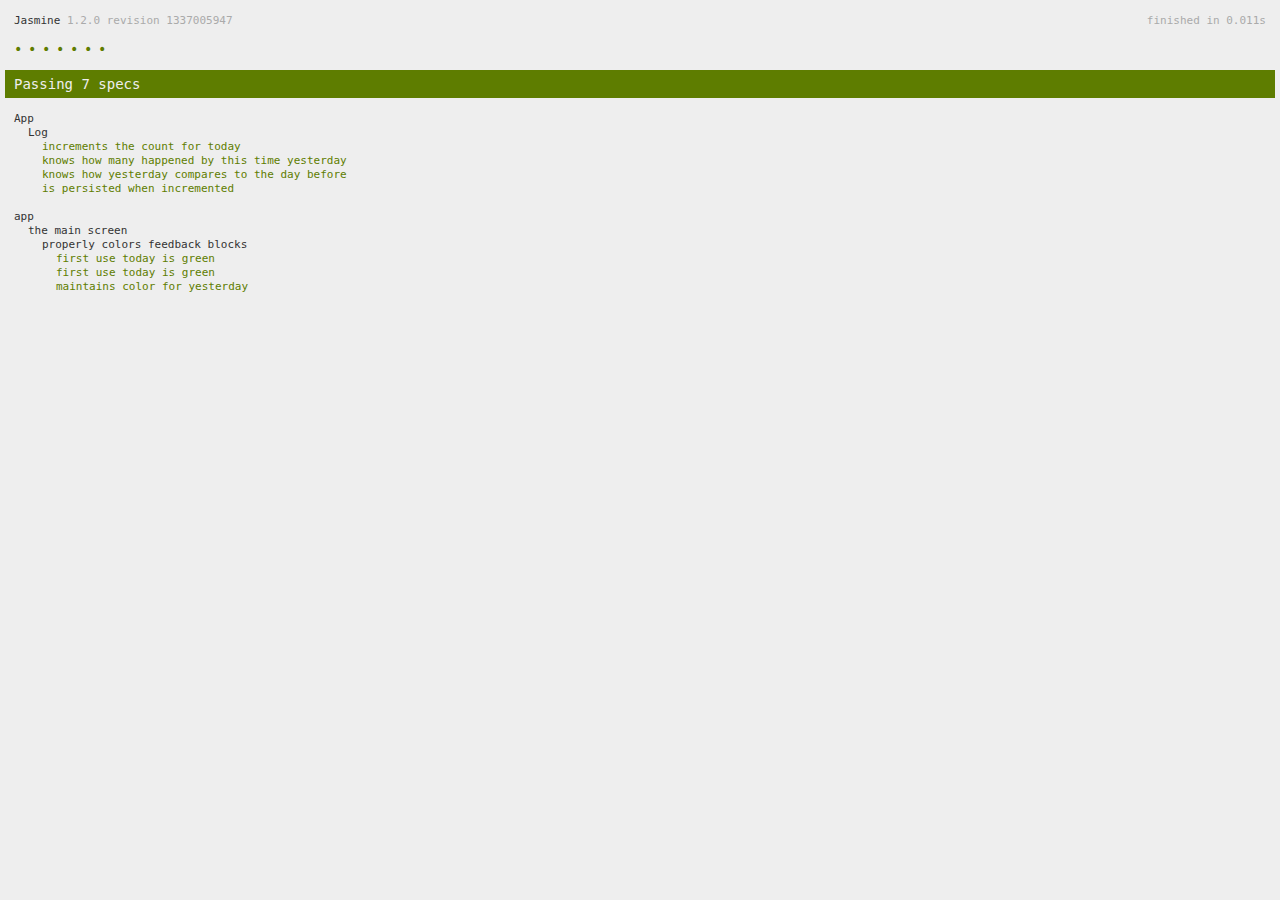
<file: assets/www/spec.html>
<html>
    <head>
        <title>Jasmine Spec Runner</title>

        <!-- jasmine source -->
        <link rel="shortcut icon" type="image/png" href="spec/lib/jasmine-1.2.0/jasmine_favicon.png">
        <link rel="stylesheet" type="text/css" href="spec/lib/jasmine-1.2.0/jasmine.css">
        <script type="text/javascript" src="spec/lib/jasmine-1.2.0/jasmine.js"></script>
        <script type="text/javascript" src="spec/lib/jasmine-1.2.0/jasmine-html.js"></script>

        <!-- jquery -->
        <script src="http://code.jquery.com/jquery-1.9.1.min.js"></script>
        <script src="js/vendor/moment.min.js"></script>

        <!-- include source files here... -->
        <script type="text/javascript" src="js/calendar_utils.js"></script>
        <script type="text/javascript" src="js/app.js"></script>
        <script type="text/javascript" src="js/log_data.js"></script>

        <!-- include spec files here... -->
        <script type="text/javascript" src="spec/helper.js"></script>
        <script type="text/javascript" src="spec/app_spec.js"></script>
        <script type="text/javascript" src="spec/index_spec.js"></script>

        <script type="text/javascript">
            (function() {
                var jasmineEnv = jasmine.getEnv();
                jasmineEnv.updateInterval = 1000;

                var htmlReporter = new jasmine.HtmlReporter();

                jasmineEnv.addReporter(htmlReporter);

                jasmineEnv.specFilter = function(spec) {
                    return htmlReporter.specFilter(spec);
                };

                var currentWindowOnload = window.onload;

                window.onload = function() {
                    if (currentWindowOnload) {
                        currentWindowOnload();
                    }
                    execJasmine();
                };

                function execJasmine() {
                    jasmineEnv.execute();
                }
            })();
        </script>
    </head>
    <body>
        <div id="stage" style="display:none;"></div>
    </body>
</html>
</file>
<file: assets/www/spec/lib/jasmine-1.2.0/jasmine.css>
body { background-color: #eeeeee; padding: 0; margin: 5px; overflow-y: scroll; }

#HTMLReporter { font-size: 11px; font-family: Monaco, "Lucida Console", monospace; line-height: 14px; color: #333333; }
#HTMLReporter a { text-decoration: none; }
#HTMLReporter a:hover { text-decoration: underline; }
#HTMLReporter p, #HTMLReporter h1, #HTMLReporter h2, #HTMLReporter h3, #HTMLReporter h4, #HTMLReporter h5, #HTMLReporter h6 { margin: 0; line-height: 14px; }
#HTMLReporter .banner, #HTMLReporter .symbolSummary, #HTMLReporter .summary, #HTMLReporter .resultMessage, #HTMLReporter .specDetail .description, #HTMLReporter .alert .bar, #HTMLReporter .stackTrace { padding-left: 9px; padding-right: 9px; }
#HTMLReporter #jasmine_content { position: fixed; right: 100%; }
#HTMLReporter .version { color: #aaaaaa; }
#HTMLReporter .banner { margin-top: 14px; }
#HTMLReporter .duration { color: #aaaaaa; float: right; }
#HTMLReporter .symbolSummary { overflow: hidden; *zoom: 1; margin: 14px 0; }
#HTMLReporter .symbolSummary li { display: block; float: left; height: 7px; width: 14px; margin-bottom: 7px; font-size: 16px; }
#HTMLReporter .symbolSummary li.passed { font-size: 14px; }
#HTMLReporter .symbolSummary li.passed:before { color: #5e7d00; content: "\02022"; }
#HTMLReporter .symbolSummary li.failed { line-height: 9px; }
#HTMLReporter .symbolSummary li.failed:before { color: #b03911; content: "x"; font-weight: bold; margin-left: -1px; }
#HTMLReporter .symbolSummary li.skipped { font-size: 14px; }
#HTMLReporter .symbolSummary li.skipped:before { color: #bababa; content: "\02022"; }
#HTMLReporter .symbolSummary li.pending { line-height: 11px; }
#HTMLReporter .symbolSummary li.pending:before { color: #aaaaaa; content: "-"; }
#HTMLReporter .bar { line-height: 28px; font-size: 14px; display: block; color: #eee; }
#HTMLReporter .runningAlert { background-color: #666666; }
#HTMLReporter .skippedAlert { background-color: #aaaaaa; }
#HTMLReporter .skippedAlert:first-child { background-color: #333333; }
#HTMLReporter .skippedAlert:hover { text-decoration: none; color: white; text-decoration: underline; }
#HTMLReporter .passingAlert { background-color: #a6b779; }
#HTMLReporter .passingAlert:first-child { background-color: #5e7d00; }
#HTMLReporter .failingAlert { background-color: #cf867e; }
#HTMLReporter .failingAlert:first-child { background-color: #b03911; }
#HTMLReporter .results { margin-top: 14px; }
#HTMLReporter #details { display: none; }
#HTMLReporter .resultsMenu, #HTMLReporter .resultsMenu a { background-color: #fff; color: #333333; }
#HTMLReporter.showDetails .summaryMenuItem { font-weight: normal; text-decoration: inherit; }
#HTMLReporter.showDetails .summaryMenuItem:hover { text-decoration: underline; }
#HTMLReporter.showDetails .detailsMenuItem { font-weight: bold; text-decoration: underline; }
#HTMLReporter.showDetails .summary { display: none; }
#HTMLReporter.showDetails #details { display: block; }
#HTMLReporter .summaryMenuItem { font-weight: bold; text-decoration: underline; }
#HTMLReporter .summary { margin-top: 14px; }
#HTMLReporter .summary .suite .suite, #HTMLReporter .summary .specSummary { margin-left: 14px; }
#HTMLReporter .summary .specSummary.passed a { color: #5e7d00; }
#HTMLReporter .summary .specSummary.failed a { color: #b03911; }
#HTMLReporter .description + .suite { margin-top: 0; }
#HTMLReporter .suite { margin-top: 14px; }
#HTMLReporter .suite a { color: #333333; }
#HTMLReporter #details .specDetail { margin-bottom: 28px; }
#HTMLReporter #details .specDetail .description { display: block; color: white; background-color: #b03911; }
#HTMLReporter .resultMessage { padding-top: 14px; color: #333333; }
#HTMLReporter .resultMessage span.result { display: block; }
#HTMLReporter .stackTrace { margin: 5px 0 0 0; max-height: 224px; overflow: auto; line-height: 18px; color: #666666; border: 1px solid #ddd; background: white; white-space: pre; }

#TrivialReporter { padding: 8px 13px; position: absolute; top: 0; bottom: 0; left: 0; right: 0; overflow-y: scroll; background-color: white; font-family: "Helvetica Neue Light", "Lucida Grande", "Calibri", "Arial", sans-serif; /*.resultMessage {*/ /*white-space: pre;*/ /*}*/ }
#TrivialReporter a:visited, #TrivialReporter a { color: #303; }
#TrivialReporter a:hover, #TrivialReporter a:active { color: blue; }
#TrivialReporter .run_spec { float: right; padding-right: 5px; font-size: .8em; text-decoration: none; }
#TrivialReporter .banner { color: #303; background-color: #fef; padding: 5px; }
#TrivialReporter .logo { float: left; font-size: 1.1em; padding-left: 5px; }
#TrivialReporter .logo .version { font-size: .6em; padding-left: 1em; }
#TrivialReporter .runner.running { background-color: yellow; }
#TrivialReporter .options { text-align: right; font-size: .8em; }
#TrivialReporter .suite { border: 1px outset gray; margin: 5px 0; padding-left: 1em; }
#TrivialReporter .suite .suite { margin: 5px; }
#TrivialReporter .suite.passed { background-color: #dfd; }
#TrivialReporter .suite.failed { background-color: #fdd; }
#TrivialReporter .spec { margin: 5px; padding-left: 1em; clear: both; }
#TrivialReporter .spec.failed, #TrivialReporter .spec.passed, #TrivialReporter .spec.skipped { padding-bottom: 5px; border: 1px solid gray; }
#TrivialReporter .spec.failed { background-color: #fbb; border-color: red; }
#TrivialReporter .spec.passed { background-color: #bfb; border-color: green; }
#TrivialReporter .spec.skipped { background-color: #bbb; }
#TrivialReporter .messages { border-left: 1px dashed gray; padding-left: 1em; padding-right: 1em; }
#TrivialReporter .passed { background-color: #cfc; display: none; }
#TrivialReporter .failed { background-color: #fbb; }
#TrivialReporter .skipped { color: #777; background-color: #eee; display: none; }
#TrivialReporter .resultMessage span.result { display: block; line-height: 2em; color: black; }
#TrivialReporter .resultMessage .mismatch { color: black; }
#TrivialReporter .stackTrace { white-space: pre; font-size: .8em; margin-left: 10px; max-height: 5em; overflow: auto; border: 1px inset red; padding: 1em; background: #eef; }
#TrivialReporter .finished-at { padding-left: 1em; font-size: .6em; }
#TrivialReporter.show-passed .passed, #TrivialReporter.show-skipped .skipped { display: block; }
#TrivialReporter #jasmine_content { position: fixed; right: 100%; }
#TrivialReporter .runner { border: 1px solid gray; display: block; margin: 5px 0; padding: 2px 0 2px 10px; }
</file>
